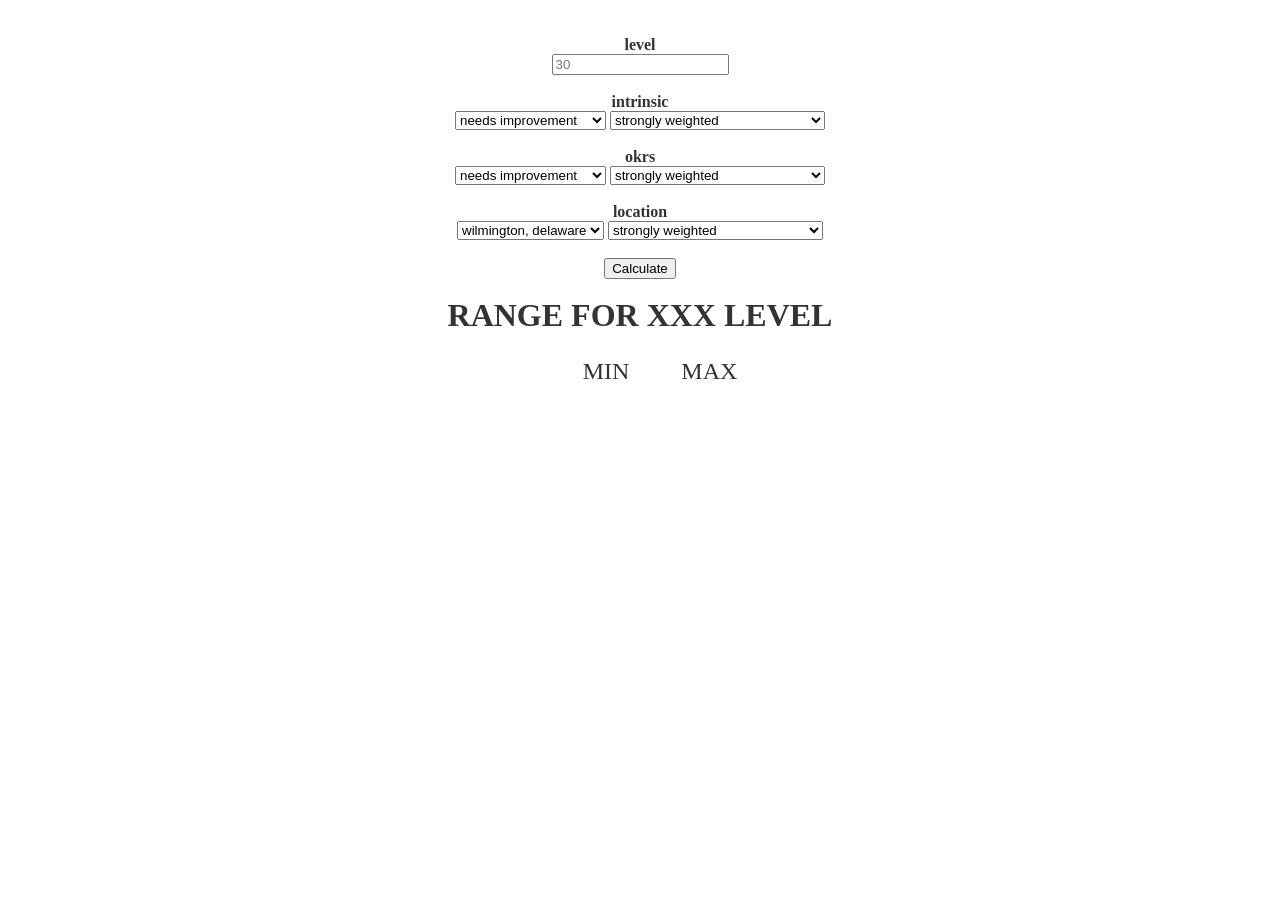
<file: index.html>
<!DOCTYPE html>
<html lang="en" >
<head>
  <meta charset="UTF-8">
  <title>calypso pay calculator: proof of concept</title>
  <link rel="stylesheet" href="./style.css">

</head>
<body>
<!-- partial:index.partial.html -->
<br></br>
<div class="container">
<h4>level</h4>
<input id="level" placeholder="30"></input>
<br></br>
<h4> intrinsic </h4> <select id="intrinsic">
      <option value="1">needs improvement</option>
      <option value="2">meets expectations</option>
      <option value="3">exceeds expectations</option>
      
    </select>
<select id="intrinsic-weight">
      <option value="5">strongly weighted</option>
      <option value="4">weighted</option>
      <option value="3">neither weighted nor unweighted</option>
  <option value="2">unweighted</option>
  <option value="1">strongly unweighted</option>
    </select>
<br></br>

<h4> okrs </h4> 
<select id="okr">
      <option value="1">needs improvement</option>
      <option value="2">meets expectations</option>
      <option value="3">exceeds expectations</option>
      
    </select>
<select id="okr-weight">
      <option value="5">strongly weighted</option>
      <option value="4">weighted</option>
      <option value="3">neither weighted nor unweighted</option>
  <option value="2">unweighted</option>
  <option value="1">strongly unweighted</option>
    </select>

<br></br>
<h4>location</h4>
<select id="location">
      <option value="delaware">wilmington, delaware</option>
     
    </select>
<select id="location-weight">
      <option value="5">strongly weighted</option>
      <option value="4">weighted</option>
      <option value="3">neither weighted nor unweighted</option>
  <option value="2">unweighted</option>
  <option value="1">strongly unweighted</option>
    </select>
<br></br>
<button id="submit">Calculate</button>

<br></br>
  <h1 id="countdown">range for XXX level</h1>
  <ul>
    <li><span id="min"></span>min</li>
    <li><span id="max"></span>max</li>
  </ul>


</div>
<!-- partial -->
  <script  src="./script.js"></script>

</body>
</html>
</file>
<file: style.css>
* {
  box-sizing: border-box;
margin: 0; */
padding: 0;
}

.container {
  color: #333;
  text-align: center;
}

h1 {
  font-weight: bold;
}

h1{
  text-transform: uppercase;
}

li {
  display: inline-block;
  font-size: 1.5em;
  list-style-type: none;
  padding: 1em;
  text-transform: uppercase;
}

li span {
  display: block;
  font-size: 4.5rem;
}
</file>
